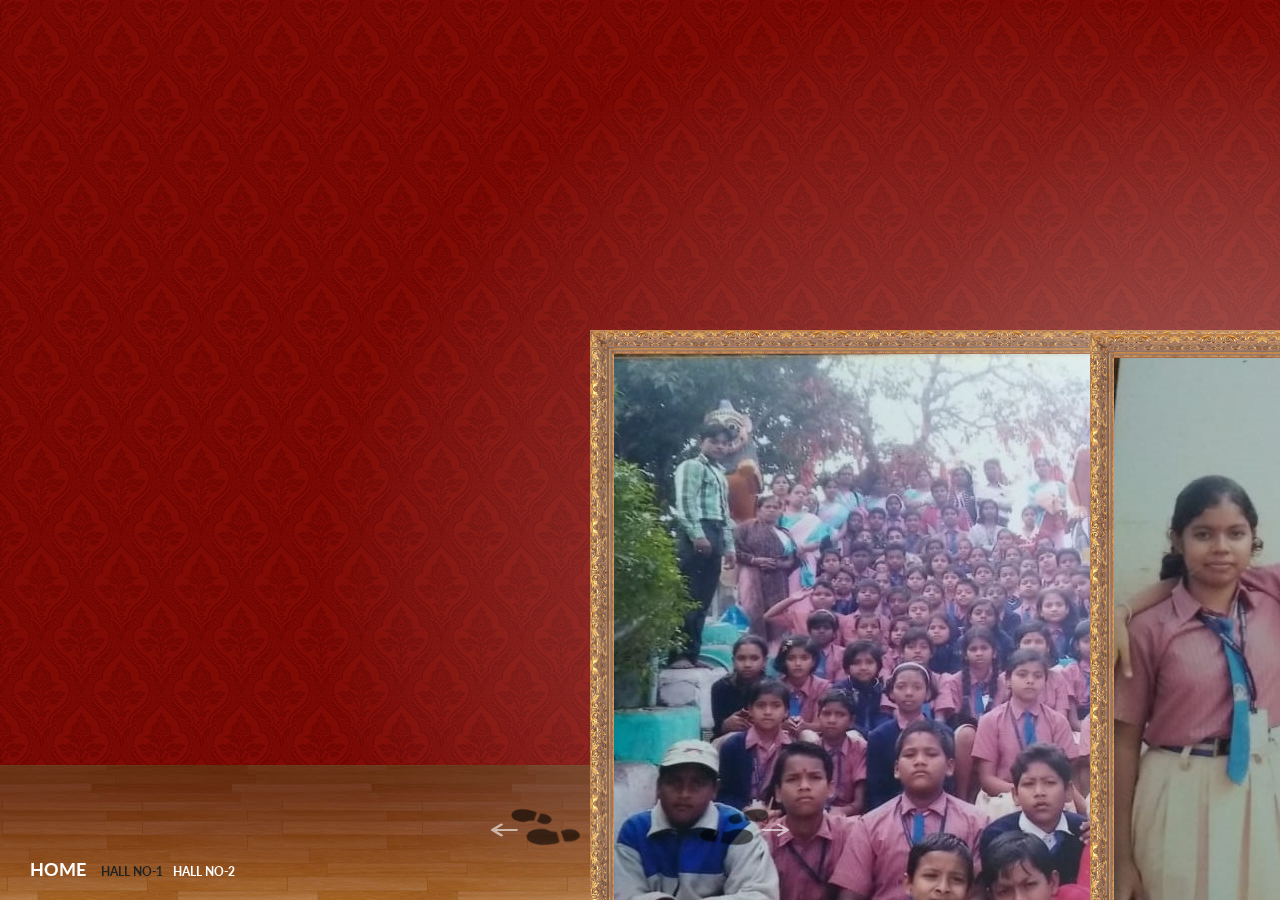
<file: GalleryRoom/index2.html>
<!DOCTYPE html>
<html lang="en" >
	<head>
		<meta charset="UTF-8" />
		<meta http-equiv="X-UA-Compatible" content="IE=edge,chrome=1"> 
		<meta name="viewport" content="width=device-width, initial-scale=1.0"> 
		<title>BACK TO SCHOOL</title>
		<link rel="shortcut icon" href="../favicon.ico"> 
		<link rel="stylesheet" type="text/css" href="css/default.css" />
		<link rel="stylesheet" type="text/css" href="css/component2.css" />
		<script src="js/modernizr.custom.js"></script>
	</head>
	<body>
		<div class="container">	
			<!-- Codrops top bar --
			<div class="codrops-top clearfix">
				<a href="http://tympanus.net/Development/3DBookShowcase/"><strong>&laquo; Previous Demo: </strong>3D Book Showcase</a>
				<span class="right"><a href="http://tympanus.net/codrops/?p=13564"><strong>Back to the Codrops Article</strong></a></span>
			</div><--/ Codrops top bar -->

			<h1 ><a style="font-size:large;" href="../index.html">HOME </a> <!--<a >🍡🎀𝐵𝒜𝒞𝒦 &nbsp;𝒯💮 &nbsp;𝒮𝒞𝐻💙💙𝐿🎀🍡</a>--><a  class="demo-current" href="index2.html">HALL NO-1</a><a href="index3.html">HALL NO-2</a></h1>

			<div id="gr-gallery" class="gr-gallery">
				<div class="gr-main">
					<figure>
						<div>
							<img src="images/17.jpg" alt="img01" />
						</div>
						<figcaption>
							<h2><span>SCL PICNIC GROUP PIC</span></h2>
							<div>
								<dl>
									<dt>Genre</dt><dd>literary painting</dd>
									<dt>Technique</dt><dd>oil</dd>
									<dt>Material</dt><dd>canvas</dd>
									<dt>Dimensions</dt><dd>96.52 x 66.68 cm</dd>
									<dt>Gallery</dt><dd>Royal Academy of Arts, UK</dd>
								</dl>
							</div>
						</figcaption>
					</figure>
					<figure>
						<div>
							<img src="images/17.1.jpg" alt="img02" />
						</div>
						<figcaption>
							<h2><span></span></h2>
							<div>
								<dl>
									<dt>Genre</dt><dd>mythological painting</dd>
									<dt>Technique</dt><dd>oil</dd>
									<dt>Material</dt><dd>canvas</dd>
									<dt>Dimensions</dt><dd>91 x 152 cm</dd>
									<dt>Gallery</dt><dd>Manchester City Art Gallery, Manchester, UK</dd>
								</dl>
							</div>
						</figcaption>
					</figure>
					<figure>
						<div>
							<img src="images/16.1.jpg" alt="img03" />
						</div>
						<figcaption>
							<h2><span></span></h2>
							<div>
								<dl>
									<dt>Genre</dt><dd>literary painting</dd>
									<dt>Technique</dt><dd>oil</dd>
									<dt>Material</dt><dd>canvas</dd>
									<dt>Dimensions</dt><dd>61 x 91.4 cm</dd>
									<dt>Gallery</dt><dd>Private Collection</dd>
								</dl>
							</div>
						</figcaption>
					</figure>
					<figure>
						<div>
							<img src="images/1.1.jpg" alt="img04" />
						</div>
						<figcaption>
							<h2><span>Psyche entering Cupid's Garden, 1903</span></h2>
							<div>
								<dl>
									<dt>Genre</dt><dd>mythological painting</dd>
									<dt>Technique</dt><dd>oil</dd>
									<dt>Material</dt><dd>canvas</dd>
									<dt>Dimensions</dt><dd>68.5 x 106.7 cm</dd>
									<dt>Gallery</dt><dd>Harris Museum and Art Gallery, Preston, Lancashire, UK</dd>
								</dl>
							</div>
						</figcaption>
					</figure>
					<figure>
						<div>
							<img src="images/1.3.jpg" alt="img01" />
						</div>
						<figcaption>
							<h2><span>Saint Cecilia, 1895</span></h2>
							<div>
								<dl>
									<dt>Genre</dt><dd>religious painting</dd>
									<dt>Technique</dt><dd>oil</dd>
									<dt>Material</dt><dd>canvas</dd>
									<dt>Gallery</dt><dd>The Montreal Museum of Fine Arts, Montreal, Canada</dd>
								</dl>
							</div>
						</figcaption>
					</figure>
					<figure>
						<div>
							<img src="images/1.4.jpg" alt="img02" />
						</div>
						<figcaption>
							<h2><span>The Beautiful Lady Without Pity, 1893</span></h2>
							<div>
								<dl>
									<dt>Genre</dt><dd>literary painting</dd>
									<dt>Technique</dt><dd>oil</dd>
									<dt>Material</dt><dd>canvas</dd>
									<dt>Dimensions</dt><dd>81 x 112 cm</dd>
									<dt>Gallery</dt><dd>Hessisches Landesmuseum, Darmstadt, Germany</dd>
								</dl>
							</div>
						</figcaption>
					</figure>
					<figure>
						<div>
							<img src="images/1.5.jpg" alt="img03" />
						</div>
						<figcaption>
							<h2><span>The Naiad, 1893</span></h2>
							<div>
								<dl>
									<dt>Genre</dt><dd>mythological painting</dd>
									<dt>Technique</dt><dd>oil</dd>
									<dt>Material</dt><dd>canvas</dd>
									<dt>Dimensions</dt><dd>127 x 66 cm</dd>
									<dt>Gallery</dt><dd>Roy Miles Fine Paintings</dd>
								</dl>
							</div>
						</figcaption>
					</figure>
					<figure>
						<div>
							<img src="images/1.6.jpg" alt="img08" />
						</div>
						<figcaption>
							<h2><span>Windflowers, 1902</span></h2>
							<div>
								<dl>
									<dt>Genre</dt><dd>literary painting</dd>
									<dt>Technique</dt><dd>oil</dd>
									<dt>Material</dt><dd>canvas</dd>
									<dt>Dimensions</dt><dd>116.52 x 79.06 cm</dd>
									<dt>Gallery</dt><dd>Private Collection</dd>
								</dl>
							</div>
						</figcaption>
					</figure>
					<figure>
						<div>
							<img src="images/1.9.jpg" alt="img09" />
						</div>
						<figcaption>
							<h2><span>The Lady of Shalott, 1888</span></h2>
							<div>
								<dl>
									<dt>Technique</dt><dd>oil</dd>
									<dt>Material</dt><dd>canvas</dd>
									<dt>Gallery</dt><dd>Tate Britain, London, England, UK</dd>
								</dl>
							</div>
						</figcaption>
					</figure>
					<figure>
						<div>
							<img src="images/2.1.jpg" alt="img10" />
						</div>
						<figcaption>
							<h2><span>The Awakening of Adonis, 1899</span></h2>
							<div>
								<dl>
									<dt>Genre</dt><dd>mythological painting</dd>
									<dt>Technique</dt><dd>oil</dd>
									<dt>Material</dt><dd>canvas</dd>
									<dt>Dimensions</dt><dd>188 x 95.9 cm</dd>
									<dt>Gallery</dt><dd>Private Collection</dd>
								</dl>
							</div>
						</figcaption>
					</figure>
				</div>
			</div>
		</div><!-- /container -->
		<script src="js/jquery.miin.js"></script>
		<script src="js/wallgallery.js"></script>
		<script>
			$(function() {

				Gallery.init( {
					layout : [3,2,3,2]
				} );

			});
		</script>
	</body>
</html>
</file>
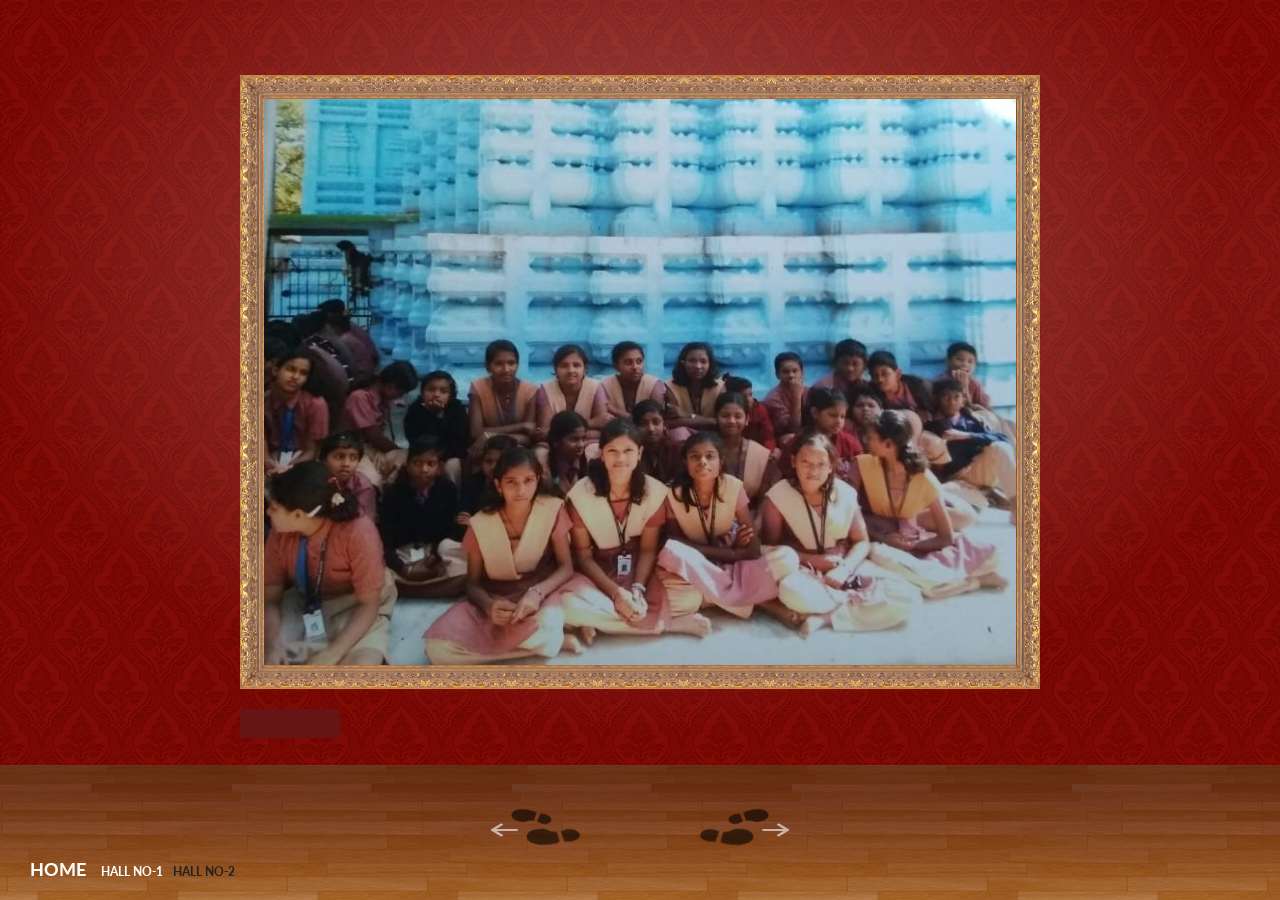
<file: GalleryRoom/index3.html>
<!DOCTYPE html>
<html lang="en" >
	<head>
		<meta charset="UTF-8" />
		<meta http-equiv="X-UA-Compatible" content="IE=edge,chrome=1"> 
		<meta name="viewport" content="width=device-width, initial-scale=1.0"> 
		<title>BACK TO SCHOOL</title>
		<link rel="shortcut icon" href="../favicon.ico"> 
		<link rel="stylesheet" type="text/css" href="css/default.css" />
		<link rel="stylesheet" type="text/css" href="css/component2.css" />
		<script src="js/modernizr.custom.js"></script>
	</head>
	<body>
		<div class="container">	
			<!-- Codrops top bar --
			<div class="codrops-top clearfix">
				<a href="http://tympanus.net/Development/3DBookShowcase/"><strong>&laquo; Previous Demo: </strong>3D Book Showcase</a>
				<span class="right"><a href="http://tympanus.net/codrops/?p=13564"><strong>Back to the Codrops Article</strong></a></span>
			</div><--/ Codrops top bar -->

			<h1 ><a style="font-size:large;" href="../index.html">HOME </a> <!--<a style="font-size: larger;"><strong>🍡🎀𝐵𝒜𝒞𝒦 &nbsp;𝒯💮 &nbsp;𝒮𝒞𝐻💙💙𝐿  🎀  🍡</strong> </a>--><a href="index2.html">HALL NO-1</a><a  class="demo-current" href="index3.html">HALL NO-2</a></h1>

			<div id="gr-gallery" class="gr-gallery">
				<div class="gr-main">
					<figure>
						<div>
							<img src="images/11.jpg" alt="img02" />
						</div>
						<figcaption>
							<h2><span> </span></h2>
							<div>
								<dl>
									<dt>Genre</dt><dd>mythological painting</dd>
									<dt>Technique</dt><dd>oil</dd>
									<dt>Material</dt><dd>canvas</dd>
									<dt>Dimensions</dt><dd>91 x 152 cm</dd>
									<dt>Gallery</dt><dd>Manchester City Art Gallery, Manchester, UK</dd>
								</dl>
							</div>
						</figcaption>
					</figure>
					<figure>
						<div>
							<img src="images/12.jpg" alt="img01" />
						</div>
						<figcaption>
							<h2><span></span></h2>
							<div>
								<dl>
									<dt>Genre</dt><dd>literary painting</dd>
									<dt>Technique</dt><dd>oil</dd>
									<dt>Material</dt><dd>canvas</dd>
									<dt>Dimensions</dt><dd>96.52 x 66.68 cm</dd>
									<dt>Gallery</dt><dd>Royal Academy of Arts, UK</dd>
								</dl>
							</div>
						</figcaption>
					</figure>
					<figure>
						<div>
							<img src="images/13.jpg" alt="img02" />
						</div>
						<figcaption>
							<h2><span></span></h2>
							<div>
								<dl>
									<dt>Genre</dt><dd>mythological painting</dd>
									<dt>Technique</dt><dd>oil</dd>
									<dt>Material</dt><dd>canvas</dd>
									<dt>Dimensions</dt><dd>91 x 152 cm</dd>
									<dt>Gallery</dt><dd>Manchester City Art Gallery, Manchester, UK</dd>
								</dl>
							</div>
						</figcaption>
					</figure>
					<figure>
						<div>
							<img src="images/14.jpg" alt="img03" />
						</div>
						<figcaption>
							<h2><span></span></h2>
							<div>
								<dl>
									<dt>Genre</dt><dd>literary painting</dd>
									<dt>Technique</dt><dd>oil</dd>
									<dt>Material</dt><dd>canvas</dd>
									<dt>Dimensions</dt><dd>61 x 91.4 cm</dd>
									<dt>Gallery</dt><dd>Private Collection</dd>
								</dl>
							</div>
						</figcaption>
					</figure>
					<figure>
						<div>
							<img src="images/15.jpg" alt="img04" />
						</div>
						<figcaption>
							<h2><span></span></h2>
							<div>
								<dl>
									<dt>Genre</dt><dd>mythological painting</dd>
									<dt>Technique</dt><dd>oil</dd>
									<dt>Material</dt><dd>canvas</dd>
									<dt>Dimensions</dt><dd>68.5 x 106.7 cm</dd>
									<dt>Gallery</dt><dd>Harris Museum and Art Gallery, Preston, Lancashire, UK</dd>
								</dl>
							</div>
						</figcaption>
					</figure>
					<figure>
						<div>
							<img src="images/16.jpg" alt="img01" />
						</div>
						<figcaption>
							<h2><span></span></h2>
							<div>
								<dl>
									<dt>Genre</dt><dd>religious painting</dd>
									<dt>Technique</dt><dd>oil</dd>
									<dt>Material</dt><dd>canvas</dd>
									<dt>Gallery</dt><dd>The Montreal Museum of Fine Arts, Montreal, Canada</dd>
								</dl>
							</div>
						</figcaption>
					</figure>
					<figure>
						<div>
							<img src="images/18.jpg" alt="img02" />
						</div>
						<figcaption>
							<h2><span></span></h2>
							<div>
								<dl>
									<dt>Genre</dt><dd>literary painting</dd>
									<dt>Technique</dt><dd>oil</dd>
									<dt>Material</dt><dd>canvas</dd>
									<dt>Dimensions</dt><dd>81 x 112 cm</dd>
									<dt>Gallery</dt><dd>Hessisches Landesmuseum, Darmstadt, Germany</dd>
								</dl>
							</div>
						</figcaption>
					</figure>
					<figure>
						<div>
							<img src="images/20.jpg" alt="img03" />
						</div>
						<figcaption>
							<h2><span></span></h2>
							<div>
								<dl>
									<dt>Genre</dt><dd>mythological painting</dd>
									<dt>Technique</dt><dd>oil</dd>
									<dt>Material</dt><dd>canvas</dd>
									<dt>Dimensions</dt><dd>127 x 66 cm</dd>
									<dt>Gallery</dt><dd>Roy Miles Fine Paintings</dd>
								</dl>
							</div>
						</figcaption>
					</figure>
					<figure>
						<div>
							<img src="images/21.jpg" alt="img08" />
						</div>
						<figcaption>
							<h2><span></span></h2>
							<div>
								<dl>
									<dt>Genre</dt><dd>literary painting</dd>
									<dt>Technique</dt><dd>oil</dd>
									<dt>Material</dt><dd>canvas</dd>
									<dt>Dimensions</dt><dd>116.52 x 79.06 cm</dd>
									<dt>Gallery</dt><dd>Private Collection</dd>
								</dl>
							</div>
						</figcaption>
					</figure>
					<figure>
						<div>
							<img src="images/1.2.jpg" alt="img08" />
						</div>
						<figcaption>
							<h2><span></span></h2>
							<div>
								<dl>
									<dt>Genre</dt><dd>literary painting</dd>
									<dt>Technique</dt><dd>oil</dd>
									<dt>Material</dt><dd>canvas</dd>
									<dt>Dimensions</dt><dd>116.52 x 79.06 cm</dd>
									<dt>Gallery</dt><dd>Private Collection</dd>
								</dl>
							</div>
						</figcaption>
					</figure>
					
				</div>
			</div>
		</div><!-- /container -->
		<script src="js/jquery.miin.js"></script>
		<script src="js/wallgallery.js"></script>
		<script>
			$(function() {

				Gallery.init( {
					layout : [3,2,3,2,3,2,3,2]
				} );

			});
		</script>
	</body>
</html>
</file>
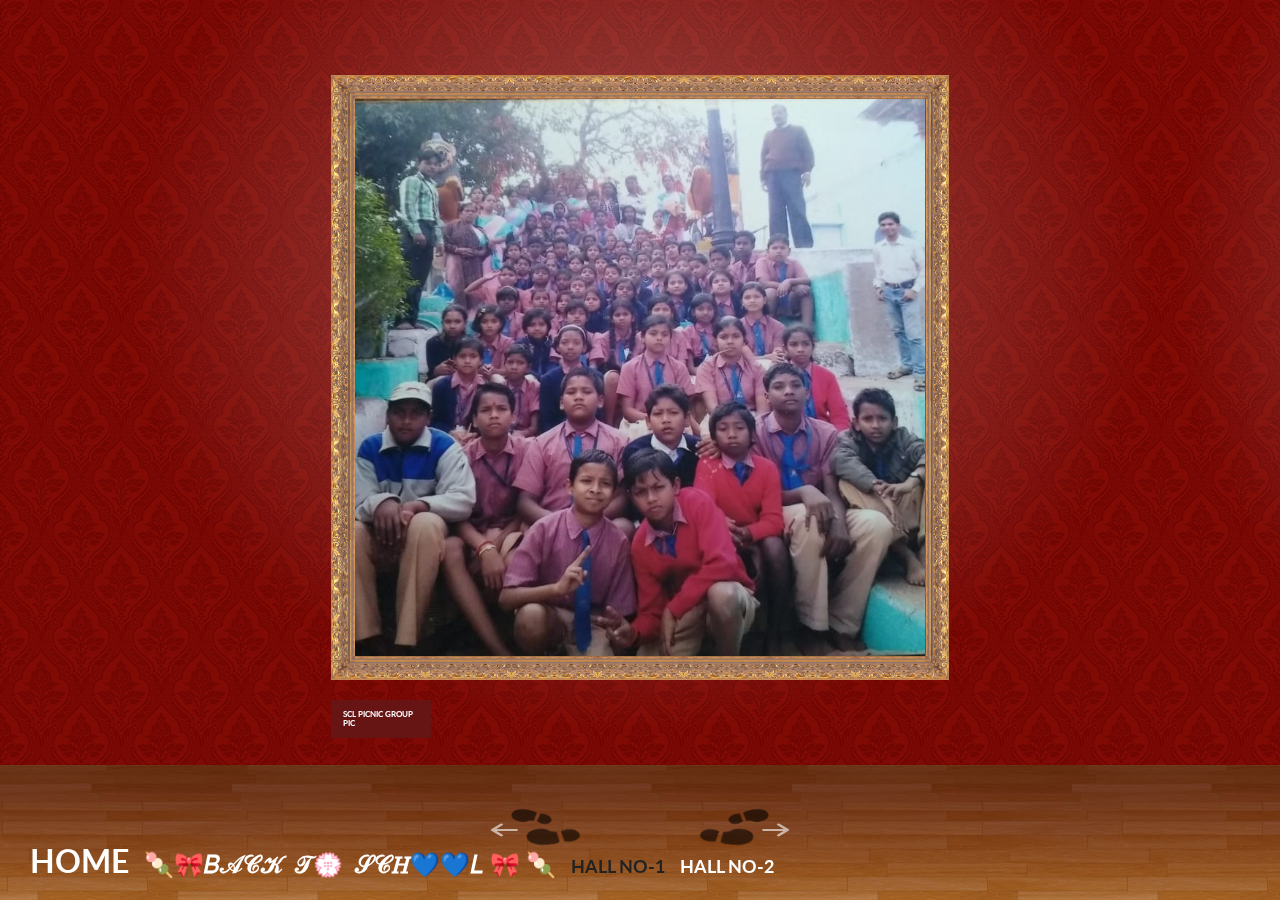
<file: GalleryRoom/index4.html>
<!DOCTYPE html>
<html lang="en" >
	<head>
		<meta charset="UTF-8" />
		<meta http-equiv="X-UA-Compatible" content="IE=edge,chrome=1"> 
		<meta name="viewport" content="width=device-width, initial-scale=1.0"> 
		<title>BACK TO SCHOOL</title>
		<link rel="shortcut icon" href="../favicon.ico"> 
		<link rel="stylesheet" type="text/css" href="css/default.css" />
		<link rel="stylesheet" type="text/css" href="css/component2.css" />
		<script src="js/modernizr.custom.js"></script>
	</head>
	<body>
		<div class="container">	
			<!-- Codrops top bar --
			<div class="codrops-top clearfix">
				<a href="http://tympanus.net/Development/3DBookShowcase/"><strong>&laquo; Previous Demo: </strong>3D Book Showcase</a>
				<span class="right"><a href="http://tympanus.net/codrops/?p=13564"><strong>Back to the Codrops Article</strong></a></span>
			</div><--/ Codrops top bar -->

			<h1 ><a style="font-size:xx-large;" href="../index.html">HOME </a> 
				<a style="font-size: larger;"><strong>🍡🎀𝐵𝒜𝒞𝒦 &nbsp;𝒯💮 &nbsp;𝒮𝒞𝐻💙💙𝐿  🎀  🍡</strong> </a>
				<a style="font-size: large;" class="demo-current" href="index2.html">HALL NO-1</a>
				<a style="font-size: large;" href="index3.html">HALL NO-2</a></h1>

			<div id="gr-gallery" class="gr-gallery">
				<div class="gr-main">
					<figure>
						<div>
							<img src="images/17.jpg" alt="img01" />
						</div>
						<figcaption>
							<h2><span>SCL PICNIC GROUP PIC</span></h2>
							<div>
								<dl>
									<dt>Genre</dt><dd>literary painting</dd>
									<dt>Technique</dt><dd>oil</dd>
									<dt>Material</dt><dd>canvas</dd>
									<dt>Dimensions</dt><dd>96.52 x 66.68 cm</dd>
									<dt>Gallery</dt><dd>Royal Academy of Arts, UK</dd>
								</dl>
							</div>
						</figcaption>
					</figure>
					<figure>
						<div>
							<img src="images/17.1.jpg" alt="img02" />
						</div>
						<figcaption>
							<h2><span></span></h2>
							<div>
								<dl>
									<dt>Genre</dt><dd>mythological painting</dd>
									<dt>Technique</dt><dd>oil</dd>
									<dt>Material</dt><dd>canvas</dd>
									<dt>Dimensions</dt><dd>91 x 152 cm</dd>
									<dt>Gallery</dt><dd>Manchester City Art Gallery, Manchester, UK</dd>
								</dl>
							</div>
						</figcaption>
					</figure>
					<figure>
						<div>
							<img src="images/16.1.jpg" alt="img03" />
						</div>
						<figcaption>
							<h2><span></span></h2>
							<div>
								<dl>
									<dt>Genre</dt><dd>literary painting</dd>
									<dt>Technique</dt><dd>oil</dd>
									<dt>Material</dt><dd>canvas</dd>
									<dt>Dimensions</dt><dd>61 x 91.4 cm</dd>
									<dt>Gallery</dt><dd>Private Collection</dd>
								</dl>
							</div>
						</figcaption>
					</figure>
					<figure>
						<div>
							<img src="images/1.1.jpg" alt="img04" />
						</div>
						<figcaption>
							<h2><span>Psyche entering Cupid's Garden, 1903</span></h2>
							<div>
								<dl>
									<dt>Genre</dt><dd>mythological painting</dd>
									<dt>Technique</dt><dd>oil</dd>
									<dt>Material</dt><dd>canvas</dd>
									<dt>Dimensions</dt><dd>68.5 x 106.7 cm</dd>
									<dt>Gallery</dt><dd>Harris Museum and Art Gallery, Preston, Lancashire, UK</dd>
								</dl>
							</div>
						</figcaption>
					</figure>
					<figure>
						<div>
							<img src="images/1.3.jpg" alt="img01" />
						</div>
						<figcaption>
							<h2><span>Saint Cecilia, 1895</span></h2>
							<div>
								<dl>
									<dt>Genre</dt><dd>religious painting</dd>
									<dt>Technique</dt><dd>oil</dd>
									<dt>Material</dt><dd>canvas</dd>
									<dt>Gallery</dt><dd>The Montreal Museum of Fine Arts, Montreal, Canada</dd>
								</dl>
							</div>
						</figcaption>
					</figure>
					<figure>
						<div>
							<img src="images/1.4.jpg" alt="img02" />
						</div>
						<figcaption>
							<h2><span>The Beautiful Lady Without Pity, 1893</span></h2>
							<div>
								<dl>
									<dt>Genre</dt><dd>literary painting</dd>
									<dt>Technique</dt><dd>oil</dd>
									<dt>Material</dt><dd>canvas</dd>
									<dt>Dimensions</dt><dd>81 x 112 cm</dd>
									<dt>Gallery</dt><dd>Hessisches Landesmuseum, Darmstadt, Germany</dd>
								</dl>
							</div>
						</figcaption>
					</figure>
					<figure>
						<div>
							<img src="images/1.5.jpg" alt="img03" />
						</div>
						<figcaption>
							<h2><span>The Naiad, 1893</span></h2>
							<div>
								<dl>
									<dt>Genre</dt><dd>mythological painting</dd>
									<dt>Technique</dt><dd>oil</dd>
									<dt>Material</dt><dd>canvas</dd>
									<dt>Dimensions</dt><dd>127 x 66 cm</dd>
									<dt>Gallery</dt><dd>Roy Miles Fine Paintings</dd>
								</dl>
							</div>
						</figcaption>
					</figure>
					<figure>
						<div>
							<img src="images/1.6.jpg" alt="img08" />
						</div>
						<figcaption>
							<h2><span>Windflowers, 1902</span></h2>
							<div>
								<dl>
									<dt>Genre</dt><dd>literary painting</dd>
									<dt>Technique</dt><dd>oil</dd>
									<dt>Material</dt><dd>canvas</dd>
									<dt>Dimensions</dt><dd>116.52 x 79.06 cm</dd>
									<dt>Gallery</dt><dd>Private Collection</dd>
								</dl>
							</div>
						</figcaption>
					</figure>
					<figure>
						<div>
							<img src="images/1.9.jpg" alt="img09" />
						</div>
						<figcaption>
							<h2><span>The Lady of Shalott, 1888</span></h2>
							<div>
								<dl>
									<dt>Technique</dt><dd>oil</dd>
									<dt>Material</dt><dd>canvas</dd>
									<dt>Gallery</dt><dd>Tate Britain, London, England, UK</dd>
								</dl>
							</div>
						</figcaption>
					</figure>
					<figure>
						<div>
							<img src="images/2.1.jpg" alt="img10" />
						</div>
						<figcaption>
							<h2><span>The Awakening of Adonis, 1899</span></h2>
							<div>
								<dl>
									<dt>Genre</dt><dd>mythological painting</dd>
									<dt>Technique</dt><dd>oil</dd>
									<dt>Material</dt><dd>canvas</dd>
									<dt>Dimensions</dt><dd>188 x 95.9 cm</dd>
									<dt>Gallery</dt><dd>Private Collection</dd>
								</dl>
							</div>
						</figcaption>
					</figure>
				</div>
			</div>
		</div><!-- /container -->
		<script src="js/jquery.miin.js"></script>
		<script src="js/wallgallery.js"></script>
		<script>
			$(function() {

				Gallery.init( {
					layout : [3,2,3,2]
				} );

			});
		</script>
	</body>
</html>
</file>
<file: GalleryRoom/css/default.css>
/* General Demo Style */
@import url(http://fonts.googleapis.com/css?family=Lato:400,700|Alegreya+SC:700|Cutive+Mono);

html { height: 100%; }

*,
*:after,
*:before {
	-webkit-box-sizing: border-box;
	-moz-box-sizing: border-box;
	box-sizing: border-box;
	padding: 0;
	margin: 0;
}

/* Clearfix hack by Nicolas Gallagher: http://nicolasgallagher.com/micro-clearfix-hack/ */
.clearfix:before,
.clearfix:after {
    content: " ";
    display: table;
}

.clearfix:after {
    clear: both;
}

.clearfix {
    *zoom: 1;
}

body {
    font-family: 'Lato', Calibri, Arial, sans-serif;
    background: #810606;
    font-weight: 400;
    font-size: 15px;
    color: #333;
    overflow: hidden;
    height: 100%;
}

a {
	color: #000;
	text-decoration: none;
}

.container {
	width: 100%;
	height: 100%;
	position: relative;
}

.container > h1 {
	z-index: 9999;
	font-weight: 400;
	padding: 50px 20px;
}

.js .container > h1 {
	position: fixed;
	-webkit-backface-visibility: hidden;
	bottom: 0;
	left: 0;
	color: #f0f0f0;
	padding: 20px;
	font-size: 20px;
}

.container > h1 a {
	font-size: 12px;
	text-transform: uppercase;
	display: inline-block;
	padding: 0 0 0 10px;
	color: #fff;
	font-weight: 700;
}

.container > h1 a:hover,
.container > h1 a.demo-current {
	color: #222;
}

/* Header Style */
.codrops-top {
	line-height: 24px;
	font-size: 11px;
	text-transform: uppercase;
	z-index: 9999;
	background: rgba(255,255,255,0.4);
}

.js .codrops-top {
	position: fixed;
	width: 100%;
	left: 0;
	top: 0;
	background: transparent;
}

.codrops-top a {
	padding: 0px 10px;
	letter-spacing: 1px;
	color: #333;
	color: rgba(0,0,0,0.7);
	display: inline-block;
}

.codrops-top a:hover {
	color: #000;
}

.codrops-top span.right {
	float: right;
}

.codrops-top span.right a {
	float: left;
	display: block;
}
</file>
<file: GalleryRoom/css/component2.css>
body {
	background: #810606;
	background: -moz-linear-gradient(top, #810606 0%, #810606 85%, #874d2b 85%, #874d2b 100%);
	background: -webkit-linear-gradient(top, #810606 0%,#810606 85%,#874d2b 85%,#874d2b 100%);
	background: -o-linear-gradient(top, #810606 0%,#810606 85%,#874d2b 85%,#874d2b 100%);
	background: -ms-linear-gradient(top, #810606 0%,#810606 85%,#874d2b 85%,#874d2b 100%);
	background: linear-gradient(to bottom, #810606 0%,#810606 85%,#874d2b 85%,#874d2b 100%);
}

.no-js body {
	overflow: auto;
	background: #810606;
}

.js .gr-gallery {
	position: absolute;
	width: 100%;
	height: 100%;
	overflow: hidden;
}

.gr-room {
	position: absolute;
	top: 0;
	width: 100%;
	height: 85%;
	text-align: center;
	-webkit-perspective: 1200px;
	-moz-perspective: 1200px;
	perspective: 1200px;
}

.gr-wall-main,
.gr-wall-other {
	position: absolute;
	top: 0;
	height: 100%;
	width: 100%;
	-webkit-transform-style: preserve-3d;
	-moz-transform-style: preserve-3d;
	transform-style: preserve-3d;
	background: #810606 url(../images/damask.jpg) 0px 0px;
}

.gr-wall-main {
	left: 0;
}

.gr-floor {
	position: absolute;
	top: 100%;
	left: 0;
	height: 30%;
	width: 100%;
	background: #874d2b url(../images/floor2.jpg) repeat-x 0px 0px;
}

.gr-gallery figure {
	position: absolute;
	-webkit-transform-style: preserve-3d;
}

.no-js .gr-gallery figure {
	display: inline-block;
	position: relative;
	margin: 20px;
}

.gr-gallery figure::before {
	content: '';
	position: absolute;
	width: 180%;
	height: 150%;
	top: -45%;
	left: -40%;
	background: -webkit-radial-gradient(center, ellipse cover, rgba(255,255,255,0.4) 23%, rgba(255,255,255,0) 66%);
	pointer-events: none;
	opacity: 0.5;
}

.gr-gallery figure div,
.gr-gallery figure img,
.gr-gallery figcaption {
	-webkit-box-sizing: content-box;
	-moz-box-sizing: content-box;
	box-sizing: content-box;
}

.gr-gallery figure div {
	position: relative;
}

.gr-gallery figure img {
	display: block;
	margin: 0 auto;
	border-style: solid;
	border-width: 24px;
	border-color: transparent;
	-moz-border-image: url(../images/frame.jpg) 69 74 69 64 fill repeat;
	-webkit-border-image: url(../images/frame.jpg) 69 69 70 66 repeat;
	-o-border-image: url(../images/frame.jpg) 69 69 70 66 repeat;
	border-image: url(../images/frame.jpg) 69 69 70 66 fill repeat;
}

.gr-gallery figcaption {
	width: 80px;
	display: block;
	font-size: 5px;
	background: #661414;
	color: #fff;
	padding: 10px;
	margin-top: 20px;
	position: relative;
	text-align: left;
	cursor: -webkit-zoom-in; 
	cursor: -moz-zoom-in;
}

.gr-gallery figcaption h2 span {
	display: inline-block;
	margin: 0 2px;
}

.gr-gallery figcaption div {
	display: none;
}

.gr-gallery nav {
	position: absolute;
	width: 300px;
	height: 38px;
	bottom: 6%;
	left: 50%;
	margin-left: -150px;
	z-index: 0;
	cursor: pointer;
}

.gr-gallery nav span {
	width: 90px;
	height: 100%;
	background: url(../images/steps.png);
	float: left;
	text-indent: -100%;
	overflow: hidden;
	opacity: 0.6;
}

.gr-gallery nav span:hover {
	opacity: 1;
}

.gr-gallery nav span.gr-next {
	background-position: top right;
	float: right;
}

.gr-caption {
	position: absolute;
	width: 500px;
	height: 280px;
	padding: 40px;
	left: 50%;
	margin-left: -250px;
	bottom: 0;
	background: #fff;
	box-shadow: 0 -1px 3px rgba(0,0,0,0.3);
	-webkit-transform: translateY(310px);
	-webkit-transition: -webkit-transform .5s ease;
	-moz-transform: translateY(310px);
	-moz-transition: -moz-transform .5s ease;
	-o-transform: translateY(310px);
	-o-transition: -o-transform .5s ease;
	transform: translateY(310px);
	transition: transform .5s ease;
}

.gr-caption-close {
	position: absolute;
	top: 10px;
	right: 10px;
	background: #fff;
	color: #999;
	width: 20px;
	height: 20px;
	font-weight: 400;
	text-align: center;
	cursor: pointer;
	line-height: 16px;
	font-size: 14px;
	box-shadow: 0 0 6px -1px rgba(0,0,0,0.3);
	-webkit-transition: all .2s linear;
	-moz-transition: all .2s linear;
	-o-transition: all .2s linear;
	-ms-transition: all .2s linear;
	transition: all .2s linear;
}

.gr-caption-close:hover {
	color: #555;
	box-shadow: 0 0 8px -1px rgba(0,0,0,0.6);
}

.gr-caption h2 {
	border-bottom: 1px solid rgba(0,0,0,0.3);
	padding: 0 0 10px 0;
	margin: 0 0 20px 0;
	font-family: 'Alegreya SC', cursive;
	font-weight: 700;
}

.gr-caption-inner > div {
	overflow: hidden;
	overflow-y: auto;
	max-height: 160px;
}

.gr-caption dl:before,
.gr-caption dl:after  {
	content: " ";
	display: table;
}

.gr-caption dl:after {
	clear: both;
}

.gr-caption dt {
	font-weight: 700;
}

.gr-caption dt, 
.gr-caption dd { 
	float: left;
	width: 50%;
	padding: 7px 0 0 0;
	font-size: 13px;
	text-transform: uppercase;
}
</file>
